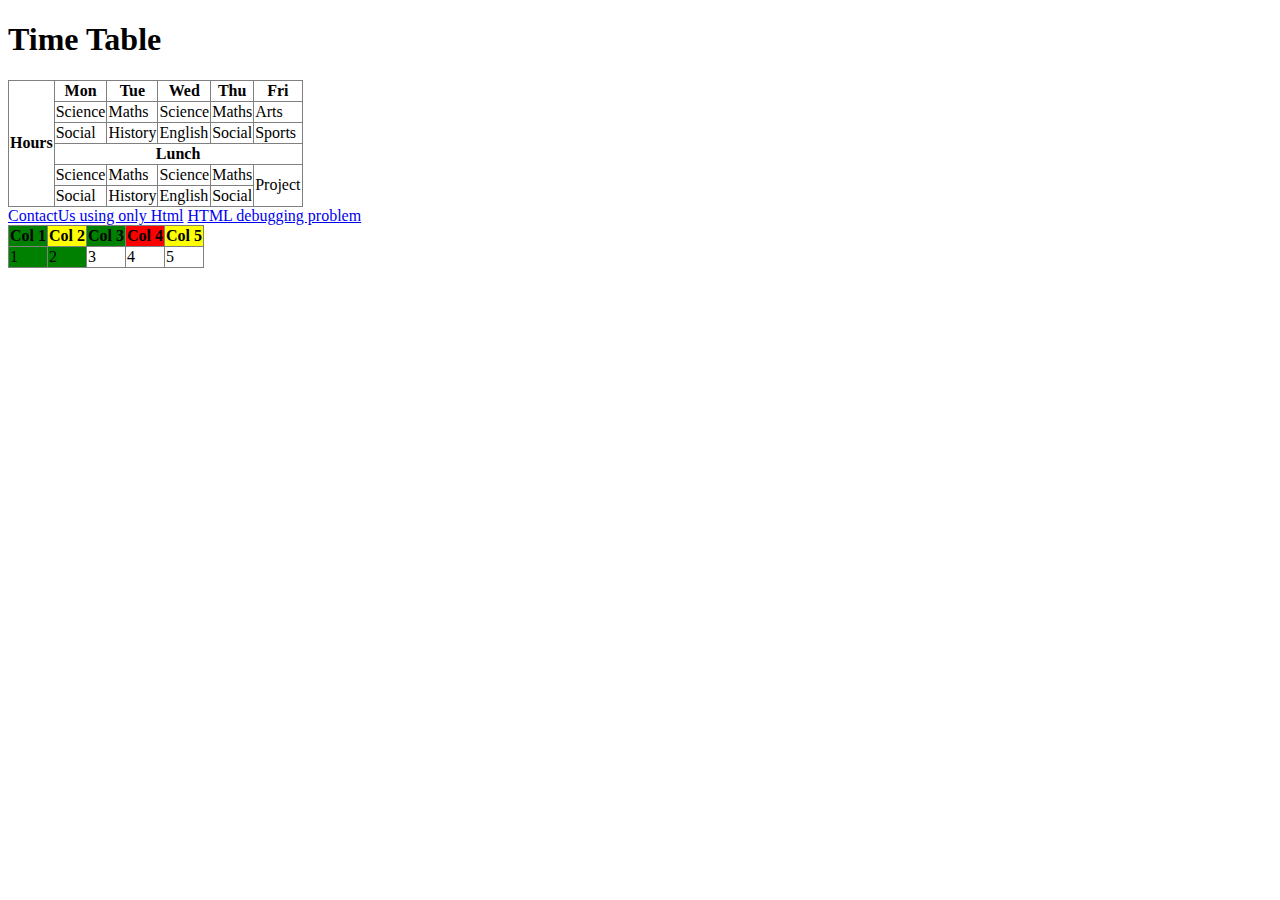
<file: index.html>
<!-- Table Practice -->
<!DOCTYPE html>
<html lang="en">
<head>
    <meta charset="UTF-8">
    <title>Time Tables</title>
</head>
<body>
    <h1>Time Table</h1>
    <table border="1" style="border-collapse: collapse;">
        <tr>
            <th rowspan="6">Hours</th>
            <th>Mon</th>
            <th>Tue</th>
            <th>Wed</th>
            <th>Thu</th>
            <th>Fri</th>
        </tr>
        <tr>
            <td> Science </td>
            <td> Maths </td>
            <td> Science </td>
            <td> Maths </td>
            <td> Arts </td>
        </tr>
        <tr>
            <td> Social </td>
            <td> History </td>
            <td> English </td>
            <td> Social </td>
            <td> Sports </td>
        </tr>
        <th colspan="5">Lunch</th>
        <tr>
            <td> Science </td>
            <td> Maths </td>
            <td> Science </td>
            <td> Maths </td>
            <td rowspan="2">Project</td>
        </tr>
        <tr>
            <td> Social </td>
            <td> History </td>
            <td> English </td>
            <td> Social </td>
        </tr>
    </table>
    <div>
        <a href="Contact/ContactUs.html">ContactUs using only Html</a>
        <a href="htmlDebugger.html">HTML debugging problem</a>
    </div>


    <table border="1" style="border-collapse:collapse;">
        <tr style="padding: 10px 20px;">
            <th style="background-color: green;">Col 1</th>
            <th style="background-color: yellow;">Col 2</th>
            <th style="background-color: green;">Col 3</th>
            <th style="background-color: red;">Col 4</th>
            <th style="background-color: yellow;">Col 5</th>
        </tr>
        <tr>
            <td rowspan="2"> 1 </td>
            <td rowspan="5"> 2 </td>
            <td rowspan="5"> 3 </td>
            <td rowspan="5"> 4 </td>
            <td rowspan="5"> 5 </td>
        </tr>
        <colgroup>
        <col span="2" style="background-color: green;">
        </colgroup>

    </table>
</body>
</html>
</file>
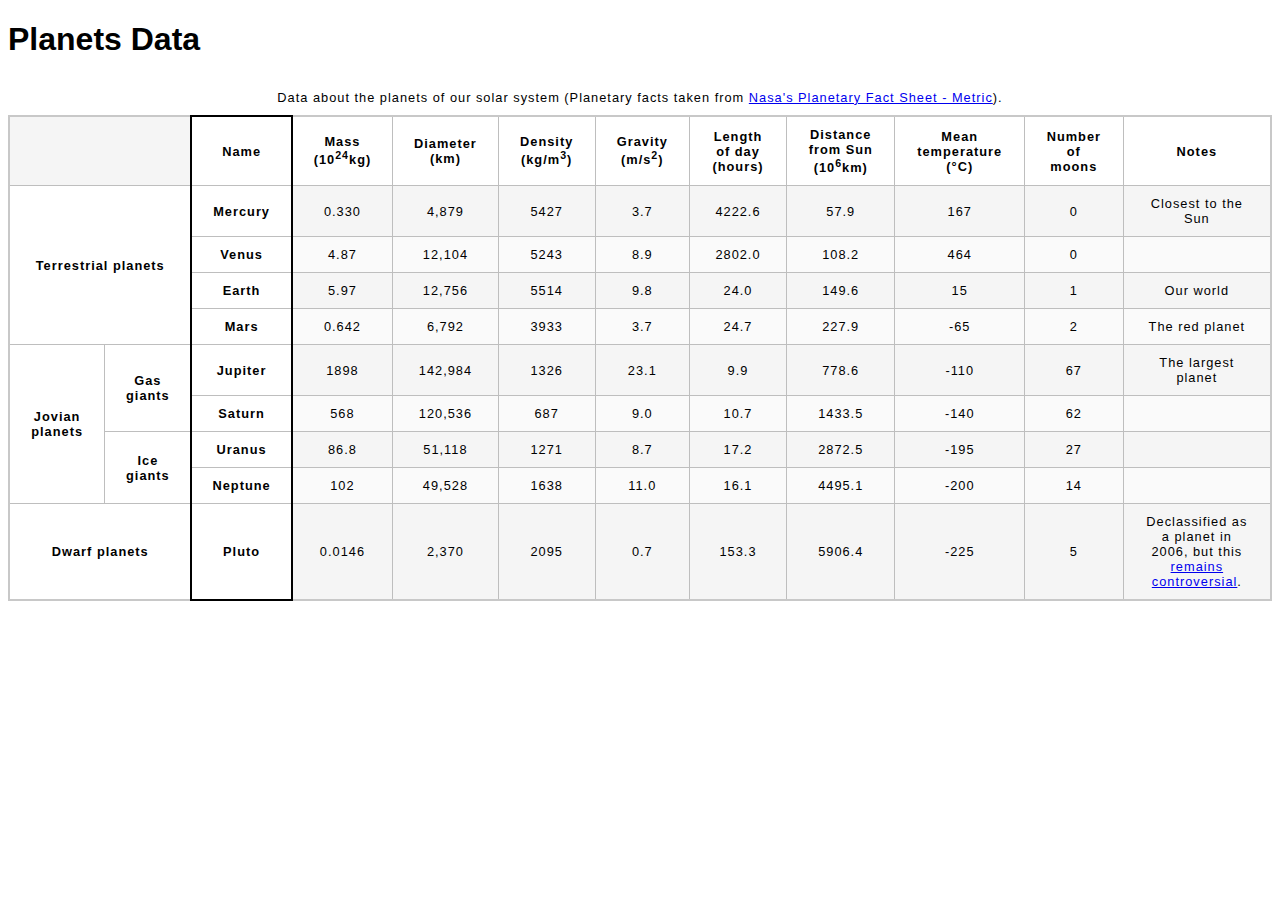
<file: Planet-Data/index.html>
<!DOCTYPE html>
<html lang="en">

<head>
    <meta charset="UTF-8">
    <meta name="viewport" content="width=device-width, initial-scale=1.0">
    <title>Planets Data</title>
    <link rel="stylesheet" href="style.css">
</head>

<body>
    <h1>Planets Data</h1>
    <table>
        <colgroup>
            <col span="2">
            <col style="border: 2px solid black;">
            <col span="8">
        </colgroup>
        <caption>Data about the planets of our solar system (Planetary facts taken from <a
                href="https://nssdc.gsfc.nasa.gov/planetary/factsheet/" target="_blank">Nasa's Planetary Fact Sheet -
                Metric</a>).</caption>
        <thead>
            <tr>
                <td colspan="2"></td>
                <th scope="col">Name</th>
                <th scope="col">Mass (10<sup>24</sup>kg)</th>
                <th scope="col">Diameter (km)</th>
                <th scope="col">Density (kg/m<sup>3</sup>)</th>
                <th scope="col">Gravity (m/s<sup>2</sup>)</th>
                <th scope="col">Length of day (hours)</th>
                <th scope="col">Distance from Sun (10<sup>6</sup>km)</th>
                <th scope="col">Mean temperature (°C)</th>
                <th scope="col">Number of moons</th>
                <th scope="col">Notes</th>
              </tr>
        </thead>
        <tbody>
            <tr>
              <th rowspan="4" colspan="2" scope="rowgroup">Terrestrial planets</th>
              <th scope="row">Mercury</th>
              <td>0.330</td>
              <td>4,879</td>
              <td>5427</td>
              <td>3.7</td>
              <td>4222.6</td>
              <td>57.9</td>
              <td>167</td>
              <td>0</td>
              <td>Closest to the Sun</td>
            </tr>
            <tr>
              <th scope="row">Venus</th>
              <td>4.87</td>
              <td>12,104</td>
              <td>5243</td>
              <td>8.9</td>
              <td>2802.0</td>
              <td>108.2</td>
              <td>464</td>
              <td>0</td>
              <td></td>
            </tr>
            <tr>
              <th scope="row">Earth</th>
              <td>5.97</td>
              <td>12,756</td>
              <td>5514</td>
              <td>9.8</td>
              <td>24.0</td>
              <td>149.6</td>
              <td>15</td>
              <td>1</td>
              <td>Our world</td>
            </tr>
            <tr>
              <th scope="row">Mars</th>
              <td>0.642</td>
              <td>6,792</td>
              <td>3933</td>
              <td>3.7</td>
              <td>24.7</td>
              <td>227.9</td>
              <td>-65</td>
              <td>2</td>
              <td>The red planet</td>
            </tr>
            <tr>
              <th rowspan="4" scope="rowgroup">Jovian planets</th>
              <th rowspan="2" scope="rowgroup">Gas giants</th>
              <th scope="row">Jupiter</th>
              <td>1898</td>
              <td>142,984</td>
              <td>1326</td>
              <td>23.1</td>
              <td>9.9</td>
              <td>778.6</td>
              <td>-110</td>
              <td>67</td>
              <td>The largest planet</td>
            </tr>
            <tr>
              <th scope="row">Saturn</th>
              <td>568</td>
              <td>120,536</td>
              <td>687</td>
              <td>9.0</td>
              <td>10.7</td>
              <td>1433.5</td>
              <td>-140</td>
              <td>62</td>
              <td></td>
            </tr>
            <tr>
              <th rowspan="2" scope="rowgroup">Ice giants</th>
              <th scope="row">Uranus</th>
              <td>86.8</td>
              <td>51,118</td>
              <td>1271</td>
              <td>8.7</td>
              <td>17.2</td>
              <td>2872.5</td>
              <td>-195</td>
              <td>27</td>
              <td></td>
            </tr>
            <tr>
              <th scope="row">Neptune</th>
              <td>102</td>
              <td>49,528</td>
              <td>1638</td>
              <td>11.0</td>
              <td>16.1</td>
              <td>4495.1</td>
              <td>-200</td>
              <td>14</td>
              <td></td>
            </tr>
            <tr>
              <th colspan="2" scope="row">Dwarf planets</th>
              <th scope="row">Pluto</th>
              <td>0.0146</td>
              <td>2,370</td>
              <td>2095</td>
              <td>0.7</td>
              <td>153.3</td>
              <td>5906.4</td>
              <td>-225</td>
              <td>5</td>
              <td>Declassified as a planet in 2006, but this <a href="https://www.usatoday.com/story/tech/2014/10/02/pluto-planet-solar-system/16578959/">remains controversial</a>.</td>
            </tr>
          </tbody>
    </table>
</body>

</html>
</file>
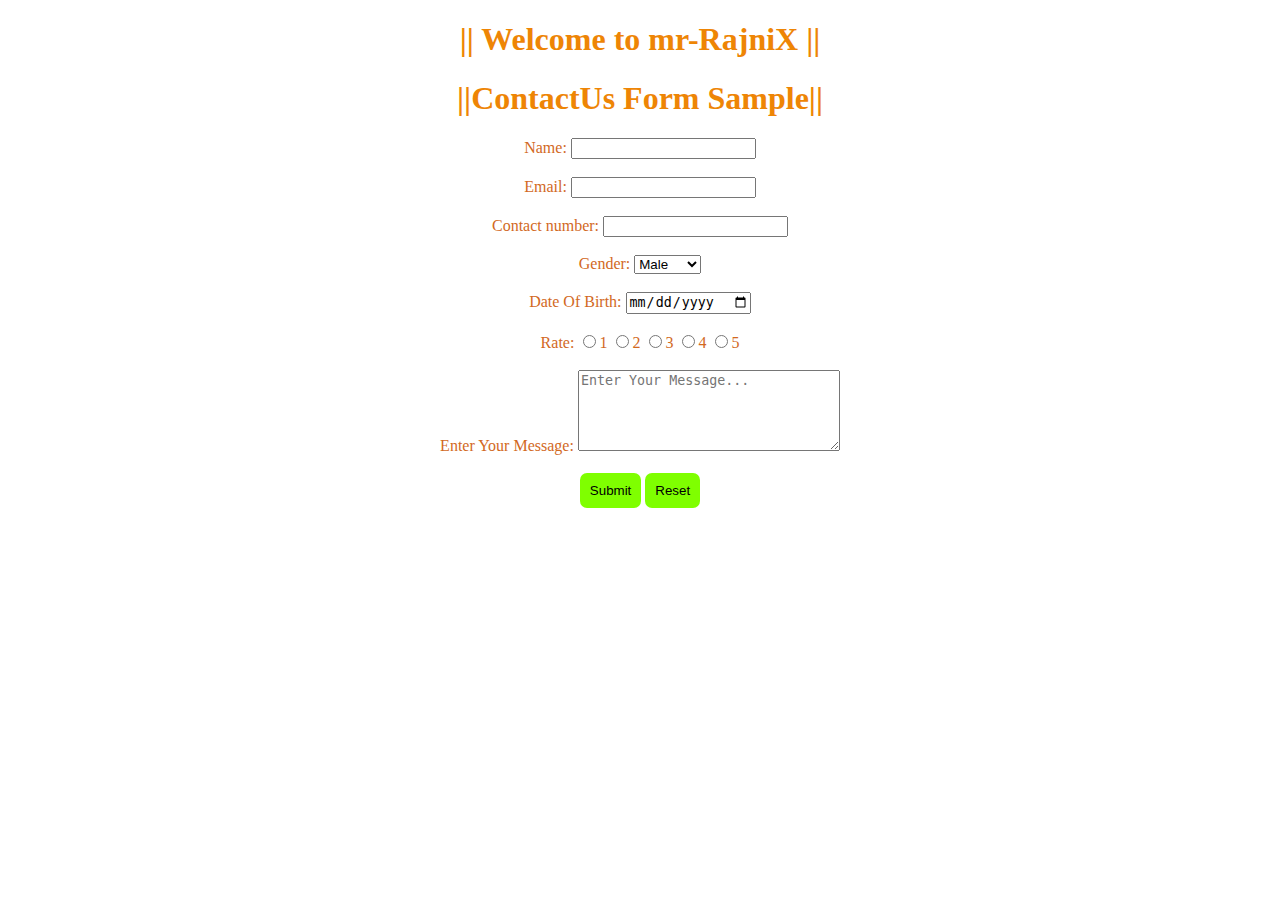
<file: ContactUs.html>
<!DOCTYPE html>
<html lang="en">

<head>
    <meta charset="UTF-8">
    <title>Contact Us</title>
    <style>
        h1{
            color: rgb(238, 133, 5);
        }
        label{
            color: chocolate;
        }
        button{
            background-color: chartreuse;
            border: none;
            border-radius: 7px;
            padding: 10px;
        }
    </style>
</head>

<body>
    <center>
        <h1>|| Welcome to mr-RajniX ||</h1>
        <h1>||ContactUs Form Sample||</h1>
        <form action="ContactUs.html">
            <div>
                <label for="YourName">Name:</label>
                <input type="text" name="YourName">
            </div>
            <br>
            <div>
                <label for="YourEmail">Email:</label>
                <input type="email" name="YourEmail">
            </div>
            <br>
            <div>
                <label for="YourNumber">Contact number:</label>
                <input type="number" name="YourNumber" id="">
            </div>
            <br>
            <div>
                <label for="YourGender">Gender:</label>
                <select name="YourGender">
                    <option value="male">Male</option>
                    <option value="female">Female</option>
                </select>
            </div>
            <br>
            <div>
                <label for="DOB">Date Of Birth:</label>
                <input type="date" name="DOB">
            </div>
            <br>
            <div>
                <label for="Rating">Rate:</label>
                <label><input type="radio" name="Rating" value="1">1</label>
                <label><input type="radio" name="Rating" value="2">2</label>
                <label><input type="radio" name="Rating" value="3">3</label>
                <label><input type="radio" name="Rating" value="4">4</label>
                <label><input type="radio" name="Rating" value="5">5</label>
            </div>
            <br>
            <div>
                <label for="Message">Enter Your Message:</label>
                <textarea name="Message" id="" cols="30" rows="5" placeholder="Enter Your Message..."></textarea>
            </div>
            <br>

            <button type="submit">Submit</button> <button type="reset">Reset</button>
        </form>
    </center>
</body>

</html>
</file>
<file: Planet-Data/style.css>
*{
    font-family: sans-serif;
}
table{
    border: 2px solid rgb(200, 200, 200);
    border-collapse: collapse;
    font-size: 0.8rem;
    letter-spacing: 1px;
}

th,td{
    border: 1px solid rgb(190,190,190);
    text-align: center;
    padding: 10px 20px;
}
tr:nth-child(odd) td {
    background-color: rgb(245, 245, 245);
}tr:nth-child(even) td {
    background-color: rgb(250,250,250);
}
tr:hover {background-color: #D6EEEE;}
caption{
    padding: 10px;
}
</file>
